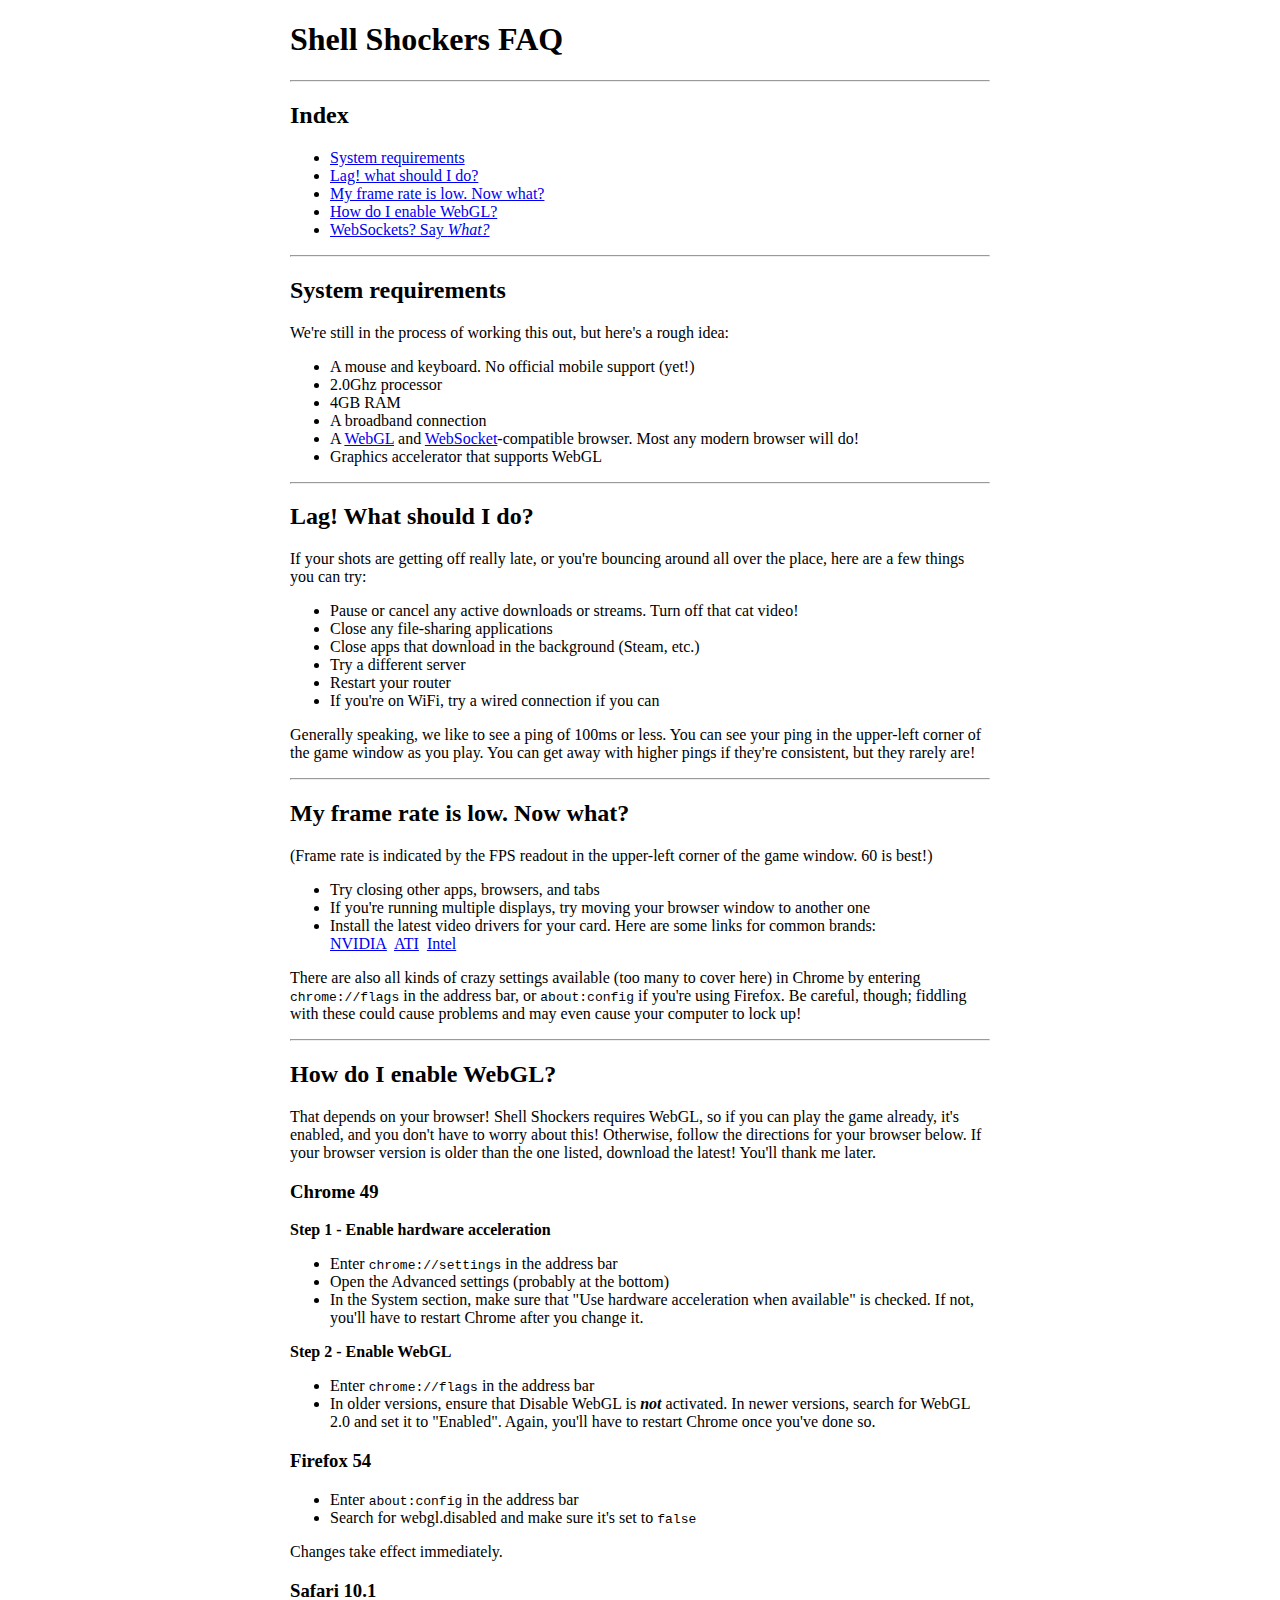
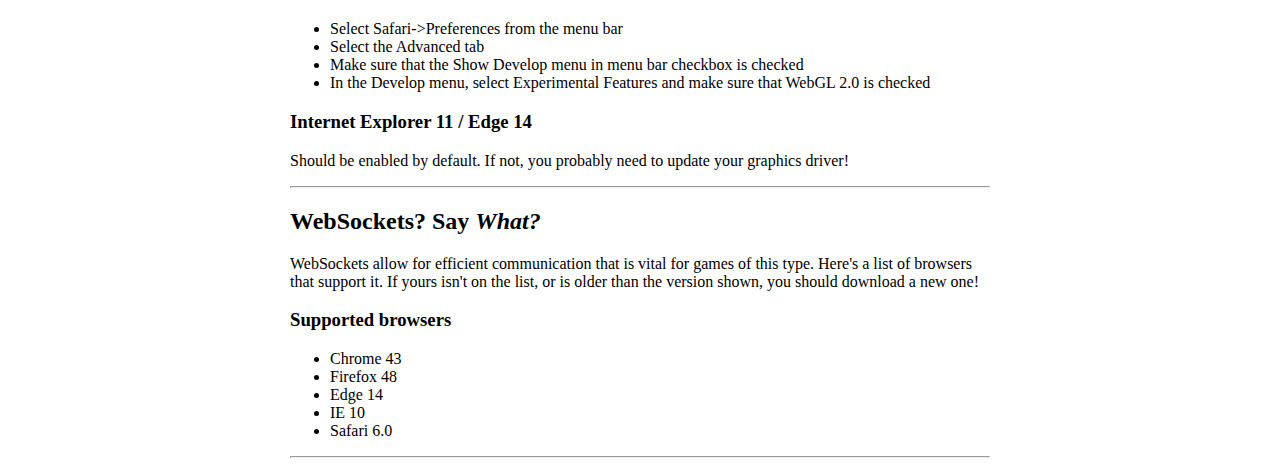
<file: faq.html>
<!doctype html>
<html>
<head>
    <meta charset="UTF-8" />
    <title>Shell Shockers FAQ</title>
</head>
<body>
<div style="margin: auto; max-width: 700px">
	<h1>Shell Shockers FAQ</h1><hr>
	<h2>Index</h2>
	<ul>
		<li><a href="#system">System requirements</a>
		<li><a href="#lag">Lag! what should I do?</a>
		<li><a href="#slow">My frame rate is low. Now what?</a>
		<li><a href="#webgl">How do I enable WebGL?</a>
		<li><a href="#websockets">WebSockets? Say <i>What?</i></a>
	</ul>

	<hr><a name="system"></a>
	<h2>System requirements</h2>
	<p>We're still in the process of working this out, but here's a rough idea:</p>
	<ul>
		<li>A mouse and keyboard. No official mobile support (yet!)
		<li>2.0Ghz processor
		<li>4GB RAM
		<li>A broadband connection
		<li>A <a href="#webgl">WebGL</a> and <a href="#websockets">WebSocket</a>-compatible browser. Most any modern browser will do!
		<li>Graphics accelerator that supports WebGL
	</ul>

	<hr><a name="lag"></a>
	<h2>Lag! What should I do?</h2>
	<p>If your shots are getting off really late, or you're bouncing around all over the place, here are a few things you can try:
	<ul>
		<li>Pause or cancel any active downloads or streams. Turn off that cat video!
		<li>Close any file-sharing applications
		<li>Close apps that download in the background (Steam, etc.)
		<li>Try a different server
		<li>Restart your router
		<li>If you're on WiFi, try a wired connection if you can
	</ul>
	<p>Generally speaking, we like to see a ping of 100ms or less. You can see your ping in the upper-left corner of the game window as you play. You can get away with higher pings if they're consistent, but they rarely are!</p>

	<hr><a name="slow"></a>
	<h2>My frame rate is low. Now what?</h2>
	<p>(Frame rate is indicated by the FPS readout in the upper-left corner of the game window. 60 is best!)</p>
	<ul>
		<li>Try closing other apps, browsers, and tabs
		<li>If you're running multiple displays, try moving your browser window to another one
		<li>Install the latest video drivers for your card. Here are some links for common brands:<br>
			<a target="_window" href="http://www.nvidia.com/Download/index.aspx">NVIDIA</a>&nbsp;
			<a target="_window" href="http://support.amd.com/en-us/download">ATI</a>&nbsp;
			<a target="_window" href="https://www.intel.com/content/www/us/en/support/graphics-drivers.html">Intel</a>
	</ul>
	<p>There are also all kinds of crazy settings available (too many to cover here) in Chrome by entering <code>chrome://flags</code> in the address bar, or <code>about:config</code> if you're using Firefox. Be careful, though; fiddling with these could cause problems and may even cause your computer to lock up!</p>

	<hr><a name="webgl"></a>
	<h2>How do I enable WebGL?</h2>
	<p>That depends on your browser! Shell Shockers requires WebGL, so if you can play the game already, it's enabled, and you don't have to worry about this! Otherwise, follow the directions for your browser below. If your browser version is older than the one listed, download the latest! You'll thank me later.</p>
	<h3>Chrome 49</h3>
	<b>Step 1 - Enable hardware acceleration</b>
	<ul>
		<li>Enter <code>chrome://settings</code> in the address bar
		<li>Open the Advanced settings (probably at the bottom)
		<li>In the System section, make sure that "Use hardware acceleration when available" is checked. If not, you'll have to restart Chrome after you change it.
	</ul>

	<b>Step 2 - Enable WebGL</b>
	<ul>
		<li>Enter <code>chrome://flags</code> in the address bar
		<li>In older versions, ensure that Disable WebGL is <b><i>not</i></b> activated. In newer versions,  search for WebGL 2.0 and set it to "Enabled". Again, you'll have to restart Chrome once you've done so.
	</ul>

	<h3>Firefox 54</h3>
	<ul>
		<li>Enter <code>about:config</code> in the address bar
		<li>Search for webgl.disabled and make sure it's set to <code>false</code>
	</ul>
	<p>Changes take effect immediately.</p>
	<h3>Safari 10.1</h3>
	<ul>
		<li>Select Safari->Preferences from the menu bar
		<li>Select the Advanced tab
		<li>Make sure that the Show Develop menu in menu bar checkbox is checked
		<li>In the Develop menu, select Experimental Features and make sure that WebGL 2.0 is checked
	</ul>
	<h3>Internet Explorer 11 / Edge 14</h3>
	<p>Should be enabled by default. If not, you probably need to update your graphics driver!</p>

	<hr><a name="websockets"></a>
	<h2>WebSockets? Say <i>What?</i></h2>
	<p>WebSockets allow for efficient communication that is vital for games of this type. Here's a list of browsers that support it. If yours isn't on the list, or is older than the version shown, you should download a new one!</p>
	<h3>Supported browsers</h3>
	<ul>
		<li>Chrome 43
		<li>Firefox 48
		<li>Edge 14
		<li>IE 10
		<li>Safari 6.0
	</ul>
	<hr>
</div>
</body>
</html>
</file>
